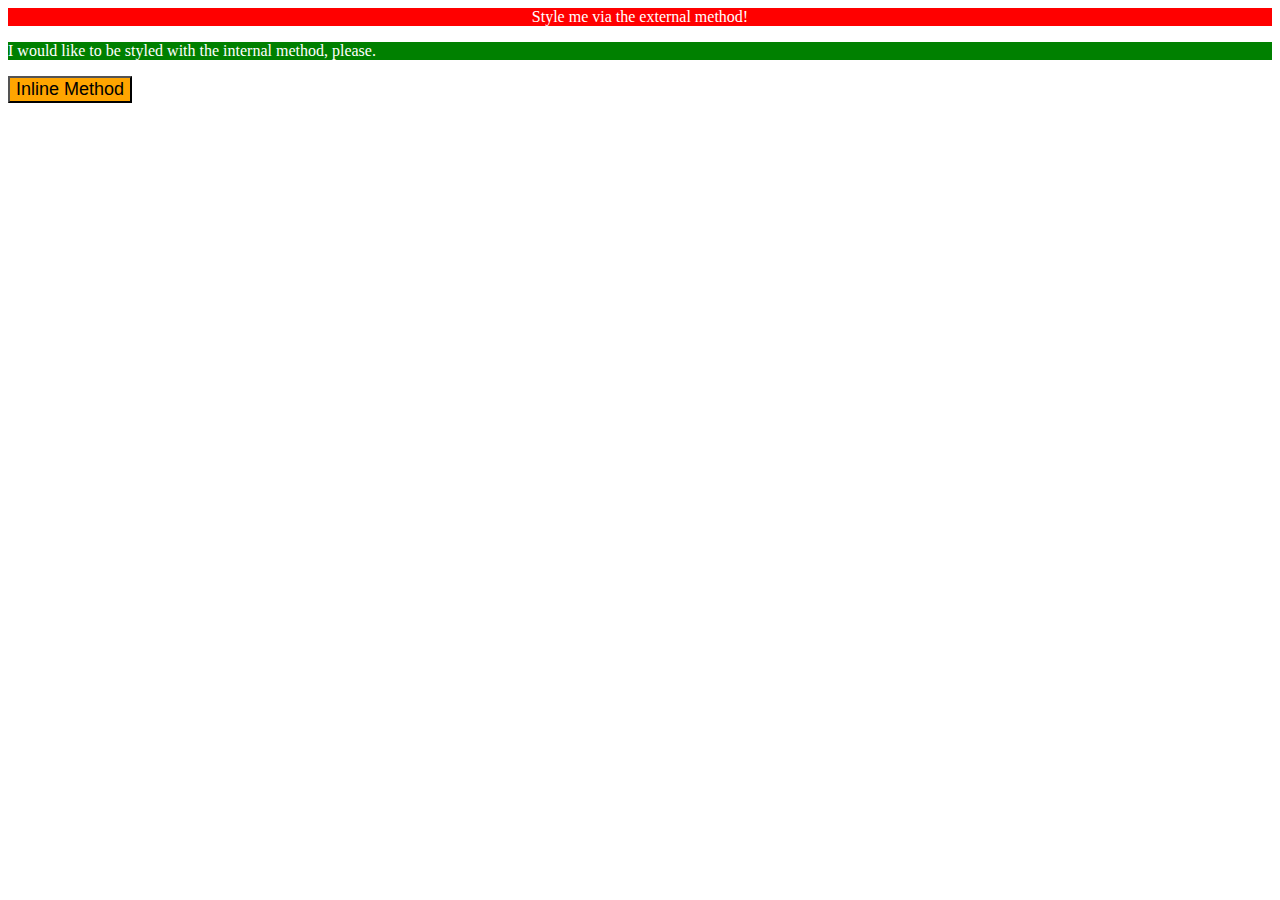
<file: foundations/01-css-methods/index.html>
<!DOCTYPE html>
<html lang="en">
  <head>
    <meta charset="UTF-8">
    <meta http-equiv="X-UA-Compatible" content="IE=edge">
    <meta name="viewport" content="width=device-width, initial-scale=1.0">
    <title>Methods for Adding CSS</title>
    <link rel="stylesheet" href="style.css"> 
    <style>
      p{
        background-color: green;
        color: white;
        font-size: 18;
      }
    </style>
  </head>
  <body>
    <div>Style me via the external method!</div>
    <p>I would like to be styled with the internal method, please.</p>
    <button style="background-color: orange; font-size: 18px; ">Inline Method</button>
  </body>
</html>
</file>
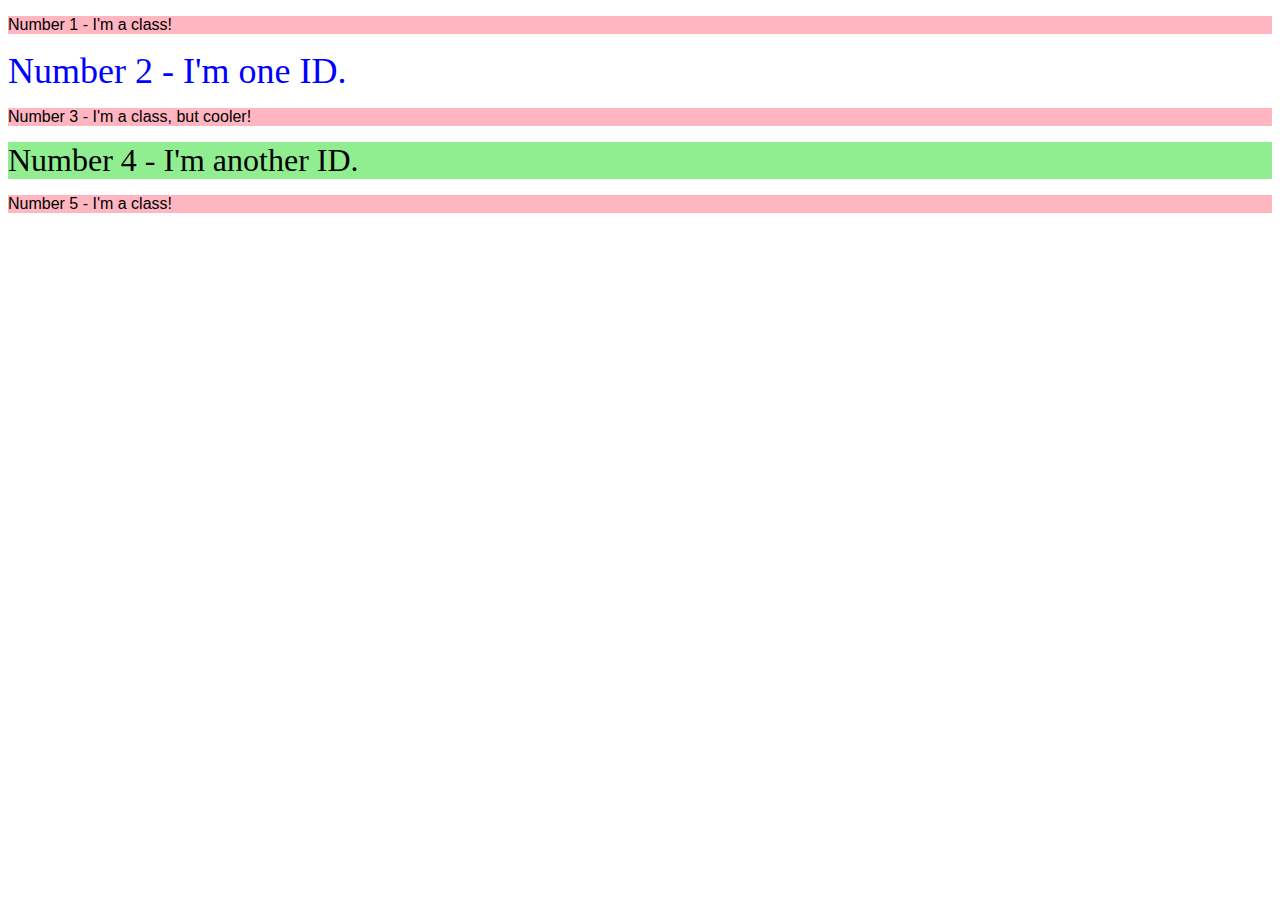
<file: foundations/02-class-id-selectors/index.html>
<!DOCTYPE html>
<html lang="en">
  <head>
    <meta charset="UTF-8">
    <meta http-equiv="X-UA-Compatible" content="IE=edge">
    <meta name="viewport" content="width=device-width, initial-scale=1.0">
    <title>Class and ID Selectors</title>
    <link rel="stylesheet" href="style.css">
  </head>
  <body>
    <p class="odd">Number 1 - I'm a class!</p>
    <div id="even">Number 2 - I'm one ID.</div>
    <p class="odd but-cooler">Number 3 - I'm a class, but cooler!</p>
    <div id="even2">Number 4 - I'm another ID.</div>
    <p class="odd">Number 5 - I'm a class!</p>
  </body>
</html>
</file>
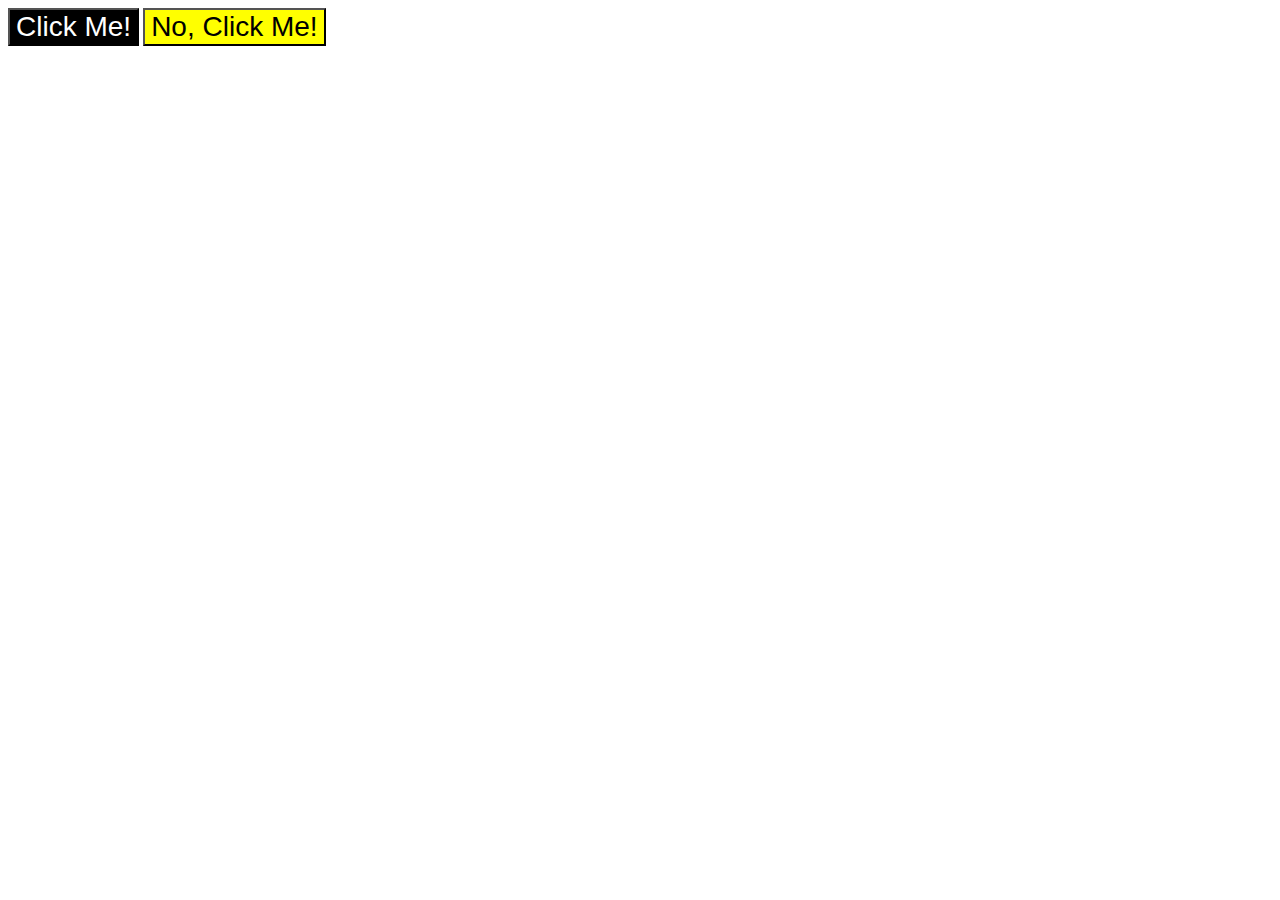
<file: foundations/03-grouping-selectors/index.html>
<!DOCTYPE html>
<html lang="en">
  <head>
    <meta charset="UTF-8">
    <meta http-equiv="X-UA-Compatible" content="IE=edge">
    <meta name="viewport" content="width=device-width, initial-scale=1.0">
    <title>Grouping Selectors</title>
    <link rel="stylesheet" href="style.css">
  </head>
  <body>
    <button class="Butt1">Click Me!</button>
    <button class="Butt2">No, Click Me!</button>
  </body>
</html>
</file>
<file: foundations/01-css-methods/style.css>
/* styles.css */
div{
    color: white;
    background-color: red;
    font-size: 32;
    text-align: center;
    text-emphasis: bold;
}
</file>
<file: foundations/02-class-id-selectors/style.css>
.odd{
    background-color: lightpink;
    font-family: Verdana, DejaVu, sans-serif;
}
#even{
    color:blue;
    font-size:36px;
}
.odd but-cooler{
    font-size: 24pt;
}
#even2{
    background-color: lightgreen;
    font-size: 24pt;
    text-emphasis: bold;
}
</file>
<file: foundations/03-grouping-selectors/style.css>
.Butt1,
.Butt2{
    font-size:28px;
    font-family:Helvetica,'Times New Roman', sans-serif
}
.Butt1{
    background-color:black;
    color:white
}
.Butt2{
    background-color: yellow;
}
</file>
